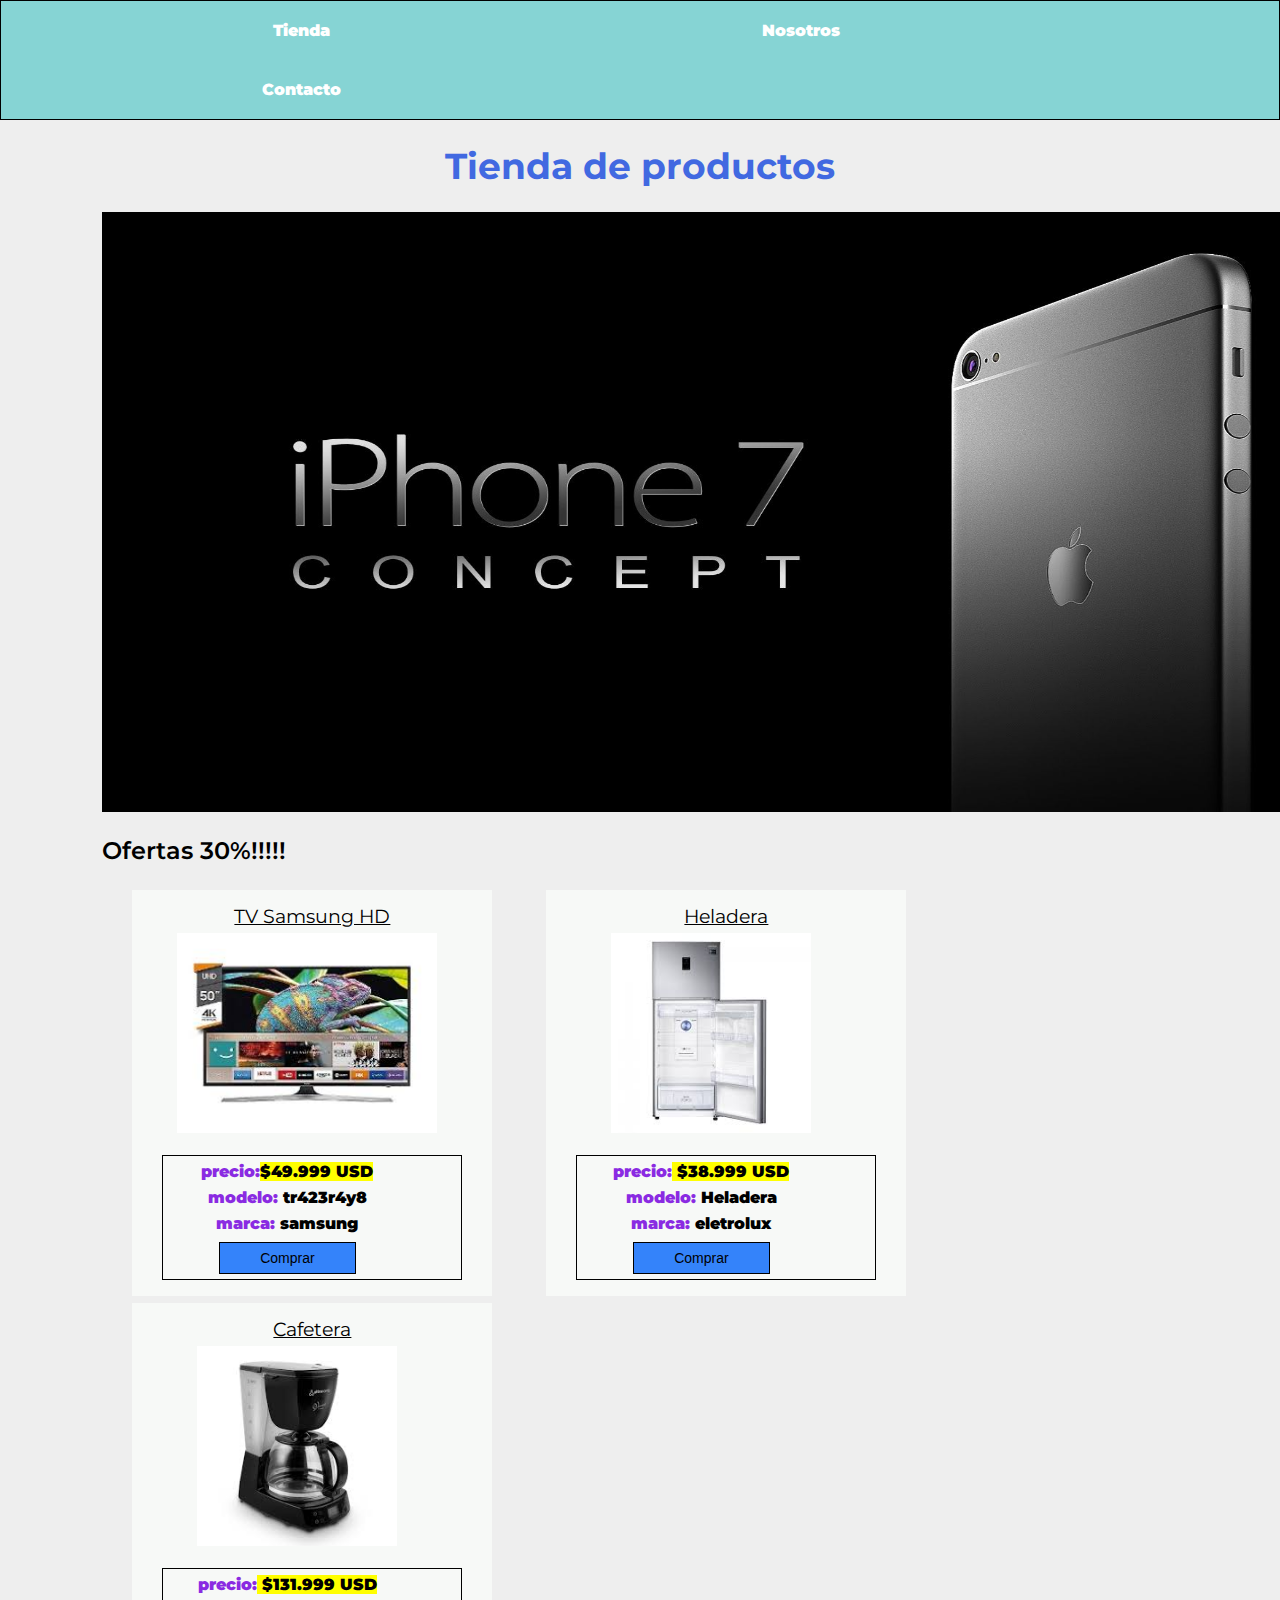
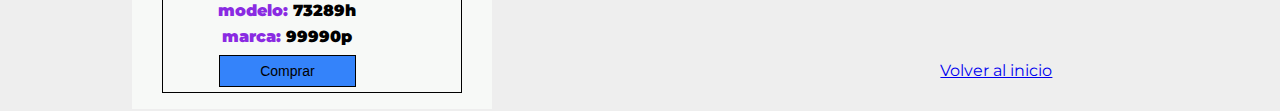
<file: ecommerce/index.html>
<!DOCTYPE html><!-- marca la version 5 de html -->
<html lang="es">
<!-- marca el idioma español -->

<head>
    <meta charset="utf-8"><!-- inclusion de caracteres especiales -->
    <meta name="viewport" content="width=device-width, initial-scale=1.0">
    <!-- viwpart para que se adapte la pagina al celular.  -->
    <title>Document</title><!-- titulo de la pestaña -->
    <link href="https://fonts.googleapis.com/css?family=Montserrat&display=swap" rel="stylesheet">
    <!-- incluimo tipografia Monzerrat -->
    <!--<link rel="stylesheet" href="css/bootstrap/css/bootstrap.min.css"> viculo y utilizo un archivo de boostrap-->
    <link rel="stylesheet" href="css/fontawesome/css/all.min.css"><!-- libreria css para iconos-->
    <link rel="stylesheet" href="css/fontawesome/css/fontawesome.min.css"><!-- libreria css para iconos-->
    <link rel="stylesheet" href="css/style.css"><!-- vincular css con html. href es ruta de archivo -->
   
</head>

<body>
    <!--encabezado: headre y nav. cuerpo : article o div. pie de pagina : footer-->
    <header>
        <nav>
            <ul>
                <li><a href="index.html">Tienda</a></li>
                <li><a href="nosotros.html">Nosotros</a></li>
                <li><a href="contacto.html">Contacto</a></li>
            </ul>
        </nav>
    </header>
    <!-- id es un identificador-->

    <!-- elemento div : contenedor q agrupa-->
    <section>
        <h1 id="inicio">Tienda de productos</h1> <!-- lorem es texto de relleno -->


        <img src="imagenes/phonee.jpg" style="width: 1400px; height: 600px;"/>
    
        <h2>Ofertas 30%!!!!! </h2>

        <div class="producto">
            <!-- listas del supermercado -->

            <h3>TV Samsung HD</h3>
            <img src="imagenes/tvsmasung.jpg" alt="smattv" style="margin: 3px 20px 2px 15px;">
            <ul>
                <li><span>precio:</span><mark>$49.999 USD</mark></li>
                <li><span>modelo:</span> tr423r4y8</li>
                <li><span>marca:</span> samsung</li>
                <button type="submit" id="btnEnviar" name="btnEnviar" style="margin: 5px; padding: 7px 40px; border:solid 1px;">Comprar</button>
            </ul>    
        </div>

        <div class="producto">
            <h3>Heladera</h3>
            <img src="imagenes/heladera.jpg" alt="heladera" style="margin: 3px 20px 2px 35px;">
            <ul>
                <li><span>precio:</span><mark> $38.999 USD</mark></li>
                <li><span>modelo:</span> Heladera</li>
                <li><span>marca:</span> eletrolux</li>
                <button type="submit" id="btnEnviar" name="btnEnviar" style="margin: 5px; padding: 7px 40px; border:solid 1px;">Comprar</button>
            </ul>
        </div>

        <div class="producto">
            <h3>Cafetera</h3>
            <img src="imagenes/cafetera.jpg" alt="cafetera" style="margin: 3px 30px 2px 35px;">
            <ul>
                <li><span>precio:</span><mark> $131.999 USD</mark></li>
                <li><span>modelo:</span> 73289h</li>
                <li><span>marca:</span> 99990p</li>
                <button type="submit" id="btnEnviar" name="btnEnviar" style="margin: 5px; padding: 7px 40px; border:solid 1px;">Comprar</button>
            </ul>
        </div>

        <!-- inclustar un video de youtube -->
        <iframe width="300" height="315" src="https://www.youtube.com/embed/q-7an6ZKLYY" frameborder="0" allow="accelerometer; autoplay; encrypted-media; 
        gyroscope; picture-in-picture" allowfullscreen style="margin: 0px 10px 0px 50px;"></iframe>

        <div>
        <a href="#inicio">Volver al inicio</a>
    </div>
    </section>
</body>

</html>
</file>
<file: ecommerce/css/style.css>
body {
    margin: 0px;
    background-color: #eeeeee;
    font-family: 'Montserrat', sans-serif;
}
/* Comentario */
h1{
   text-align: center;
   font-size: 36px;
   color: royalblue;
}

h2{
    font-weight: 600;
    color: black;
}
/*hacemos la referencia indicando la etiquetas de html*/
h3{
    font-weight: 400;
    color: black;
    text-decoration: underline;/*texto subrayado*/
    margin: 5px 30px 2px 30px ;
    padding: 5px 30px 0px 30px;
    text-align: center;
}

p{
    font-size: 16px;
    font-style: italic; /*cursiva*/
    text-align: justify;
    line-height: 26px;
}

p span{
    font-weight: bold;/*letra negrita*/
}

ul span{
    color: blueviolet;
    line-height: 26px;
}

img{
    height: 200px;/*alto*/
}

/*el div los que ehace es agrupar */
.producto{

    background-color: rgb(247, 249, 247 );
    width: 300px;

}
/*txt es caja de texto. inout controles html*/

/*creo una regla para los input*/
input[type=text], input[type=date], input[type=email] select{

    width: 300px;
    font-size: 16px;
    height: 20px;
}

textarea{
    width: 500px;
}

input[type=checkbox]{
    font-size: 0px;
}

button{
    background-color:#3483fa;
    font-size: 14px;
}

button:hover{
    background-color: azure;
    color: brown;
    font-size: 14px;
}

nav li:hover{
    background-color: seagreen;
    color: rgb(112, 137, 121);
}

/*toma los span del formulario*/
form span{
    color: red;
    font-weight: 900;
}

select{
    width: 300px;
    font-size: 16px;
    height: 21px;
}

textarea{
    resize: both;
}

input:focus{
    background-color: rgb(146, 165, 165);
}

nav a:hover{
    color: black
}

nav a{
    color: white;
    text-decoration: none;
    display: block;
    margin: 10px 0;  
}

li{
    display: block;
    list-style: none;
    font-weight: 900;
}

nav ul{
    background-color: rgb(134, 212, 212);
    overflow: hidden;
    margin: 0px;
    padding: 0px 20px;
}

section{
    clear: both;
    padding: 0 8%;
}

nav li{
  float: left;
  list-style: none;
  width: 200px;
  margin: 0px 30px 0px 90px;
  padding: 5px 90px 5px 90px;
  padding-bottom: 10px;
  padding-top: 10px;
  text-align: center;
}
/*insertar display block*/

ul{
    background-color: rgb(247, 249, 247 );
    padding: 3px 80px 0px 30px;
    text-align: center;
    border: solid 1px;
}

div{
    margin: 5px 20px 2px 30px ;
    padding: 5px 30px 0px 30px;
    /*modificar*/
    display: inline-block;
}

image{
    margin: 0px 30px 0px 30px ;
    padding: 0px 30px 0px 30px;
}

input{
    padding: 0px 000px 0px 0px;
    height: 18px;
}

article{
    display: block;
    margin: 0px 850px 0px 0px;
}
/*Font awesome me da un paquete de iconos gratis(fuentes)*/
/*max-widht, especifica que mientras se cumpla el ancho definido, se aplican las reglas css*/
@media(max-widht: 960){
    h1{
        font-size: 20px;
    }
}

footer{
    background-color: rgb(134, 212, 212);
    text-align: center;
    margin: 0px 0px 0px 0px;
}

footer i{
    color: black;
    font-size: 50px;
    border: solid 1px;
    border-radius: 13px;
    position: relative;
    cursor: pointer;
    display: block;
    padding: 10px 30px;
    margin: 0px 5px 0px 5px;
}
</file>
